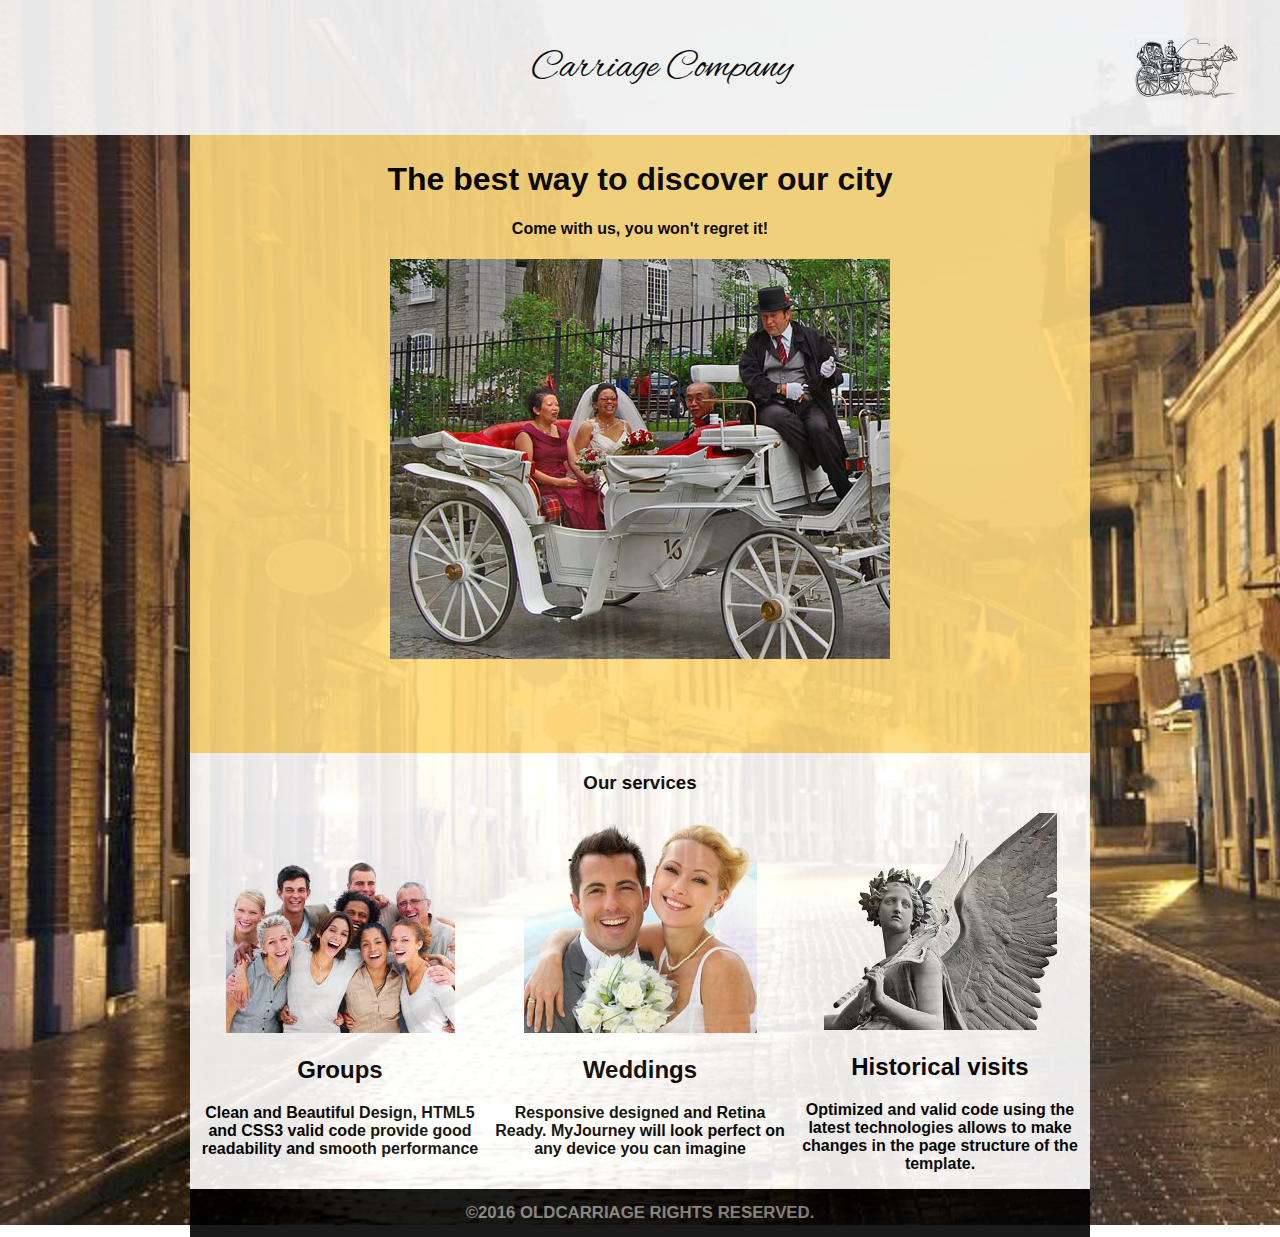
<file: index.html>
<!DOCTYPE html>
<html lang="en">
<head>
	<meta charset="UTF-8">
	<meta name="viewport" content="width=device-width, initial-scale=1.0">
	<title>project2-benny</title>
	<link href="https://fonts.googleapis.com/css?family=Alex+Brush&amp;subset=latin-ext" rel="stylesheet">
	<link rel="stylesheet" href="https://opensource.keycdn.com/fontawesome/4.7.0/font-awesome.min.css">
	<link rel="stylesheet" href="css/style.css">
</head>
<body>

<nav class="main-header-section">
    <div class="main-menu" >
		<div class="box"><a href="#" class="tab"><i class="fa fa-bars" aria-hidden="true"></i></a>
			<ul class="main-menu-content">
				<li><a href="#">Home</a></li>		
				<li><a href="html/gallery.html">Gallery</a></li>
				<li><a href="html/info-and-contact.html">Contact</a></li>
			</ul>  
	  	
	 		<!-- 	<p> Lorem ipsum dolor sit amet, consectetur adipisicing elit. Voluptates esse rem commodi quas sed iure adipisci corrupti! Quod nemo nostrum necessitatibus reiciendis ratione, molestias, repellendus inventore saepe. Ipsa, iste, unde!</p> -->
 		</div>		
		
	</div>

	<div class="company-name">
		<span>Carriage Company</span>
	</div>

	<div class="logo">
		<img  src="img/caleche-small.jpg" alt="Old Carriage Company">
		
	</div>
</nav>

<div class="container">

	<section class="main-title-section">
	    <h1>The best way to discover our city</h1>
		<h4>Come with us, you won't regret it!</h4>
		<img src="img/caleche-main-2.jpg" alt="">
  	</section>

	<section class="about-us-section">
		<h3>Our services</h3>
		<div class="subject group">
			<img src="img/subject-group.jpg" alt="group">
			<h2>Groups</h2>
			<p>Clean and Beautiful Design, HTML5 and CSS3
			valid code provide good readability and smooth performance
			</p>
		</div>
		<div class="subject wedding">
			<img src="img/subject-wedding.jpg" alt="wedding">
			<h2>Weddings</h2>
			<p>Responsive designed and Retina Ready. MyJourney
			will look perfect on any device you can imagine</p>
		</div>
		<div class="subject historic">
			<img src="img/historicalVisits2.jpg" alt="historical">
			<h2>Historical visits</h2>
			<p>Optimized and valid code using the latest technologies allows to make 
			changes in the page structure of the template.</p>
		</div>

	</section>

<!-- 	<section class="our-team-section">
		<h2>Our team</h2>
	</section> -->

	<footer class="footer">
		<h2>&copy;2016 OLDCARRIAGE RIGHTS RESERVED.</h2>
	</footer>
</div>
<script>	
	'use strict';
	var tab = document.querySelector('.tab');
	tab.addEventListener('click', function () {
	    this.parentElement.classList.toggle('open');
	});
	tw;
</script>

</body>
</html>
</file>
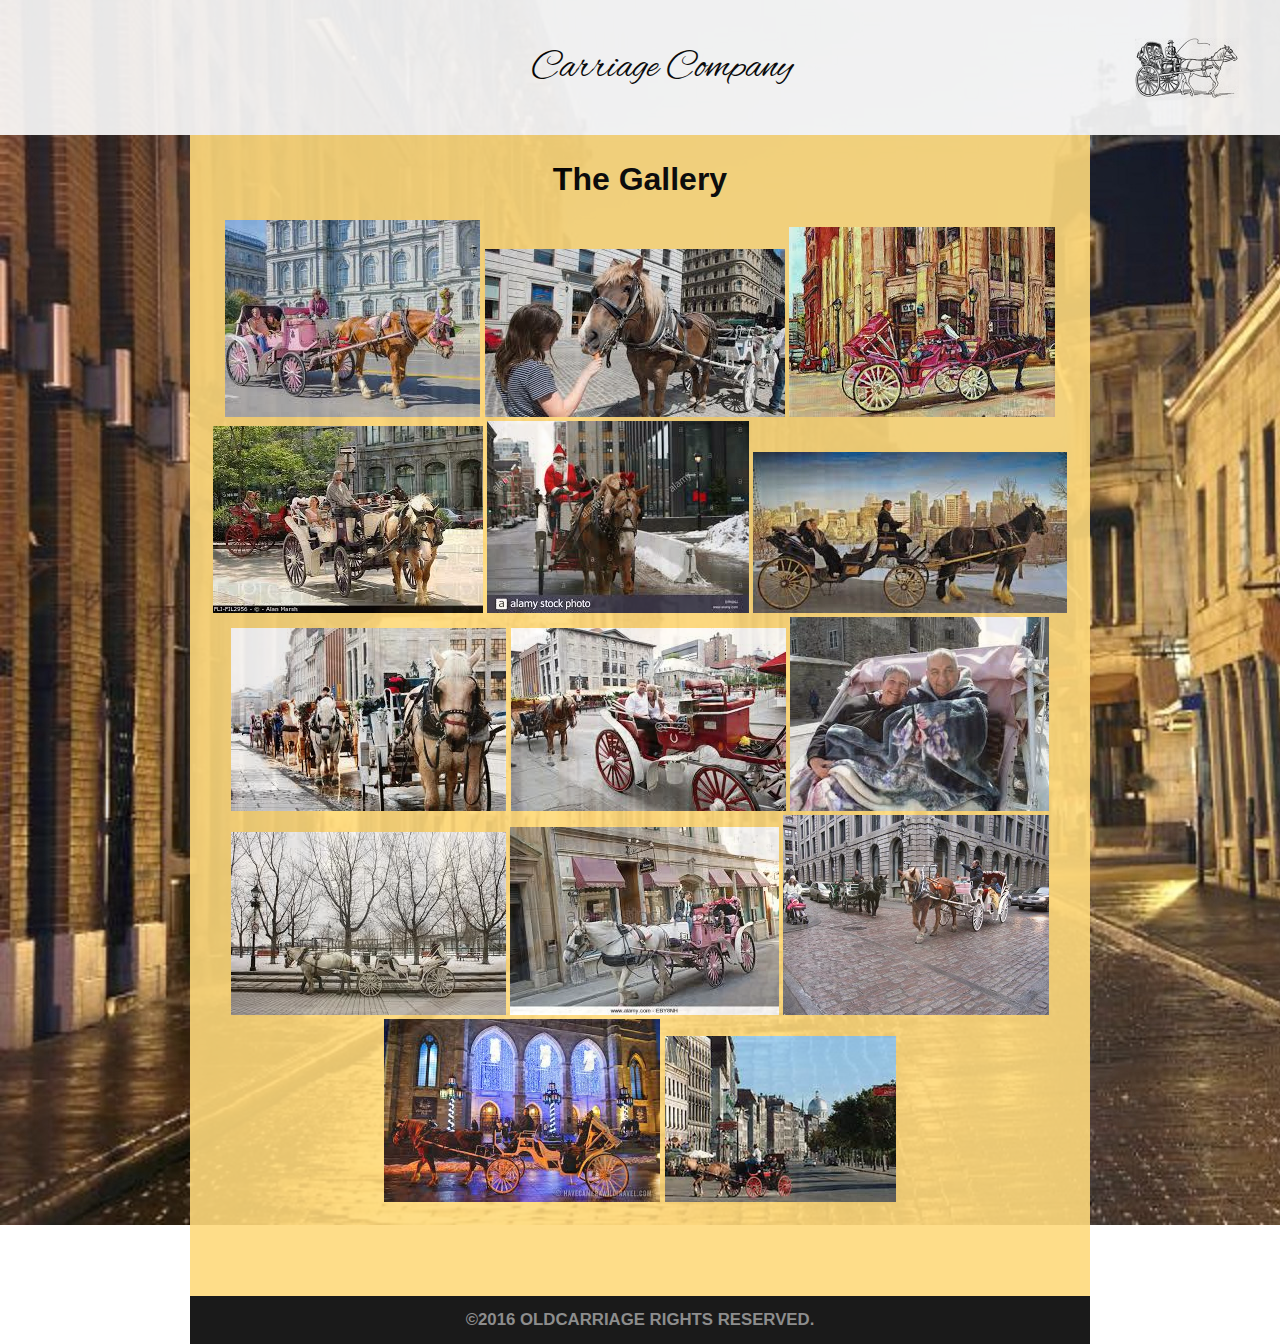
<file: html/gallery.html>
<!DOCTYPE html>
<html lang="en">
<head>
	<meta charset="UTF-8">
	<meta name="viewport" content="width=device-width, initial-scale=1.0">
	<title>project2-benny</title>
	<link href="https://fonts.googleapis.com/css?family=Alex+Brush&amp;subset=latin-ext" rel="stylesheet">
	<link rel="stylesheet" href="https://opensource.keycdn.com/fontawesome/4.7.0/font-awesome.min.css">
	<link rel="stylesheet" href="../css/style.css">
</head>
<body>

<nav class="main-header-section">
    <div class="main-menu" >
		<div class="box"><a href="#" class="tab"><i class="fa fa-bars" aria-hidden="true"></i></a>
		<ul class="main-menu-content">
			<li><a href="../index.html">Home</a></li>		
			<li><a href="gallery.html">Gallery</a></li>
			<li><a href="info-and-contact.html">Contact</a></li>
		</ul>  
  	
 		<!-- 	<p> Lorem ipsum dolor sit amet, consectetur adipisicing elit. Voluptates esse rem commodi quas sed iure adipisci corrupti! Quod nemo nostrum necessitatibus reiciendis ratione, molestias, repellendus inventore saepe. Ipsa, iste, unde!</p> -->
 		</div>	
	</div>

	<div class="company-name">
		<span>Carriage Company</span>
	</div>

	<div class="logo">
		<img  src="../img/caleche-small.jpg" alt="Old Carriage Company">
		
	</div>
</nav>

<div class="container">

	<section class="gallery">
	    <h1>The Gallery</h1>

		<img src="../img/gallery/images-1.jpg" alt="images-1">
		<img src="../img/gallery/images-2.jpg" alt="images-2">
		<img src="../img/gallery/images-3.jpg" alt="images-3">
		<img src="../img/gallery/images-4.jpg" alt="images-4">
		<img src="../img/gallery/images-5.jpg" alt="images-5">
		<img src="../img/gallery/images-6.jpg" alt="images-6">
		<img src="../img/gallery/images-7.jpg" alt="images-7">
		<img src="../img/gallery/images-8.jpg" alt="images-8">
		<img src="../img/gallery/images-9.jpg" alt="images-9">
		<img src="../img/gallery/images-10.jpg" alt="images-10">
		<img src="../img/gallery/images-11.jpg" alt="images-11">
		<img src="../img/gallery/images-12.jpg" alt="images-12">
		<img src="../img/gallery/images-13.jpg" alt="images-13">
		<img src="../img/gallery/images-14.jpg" alt="images-14">
  	</section>

	<footer class="footer">
		<h2>&copy;2016 OLDCARRIAGE RIGHTS RESERVED.</h2>
	</footer>
</div>
<script>	
	'use strict';
	var tab = document.querySelector('.tab');
	tab.addEventListener('click', function () {
	    this.parentElement.classList.toggle('open');
	});
	tw;
</script>
</body>
</html>
</file>
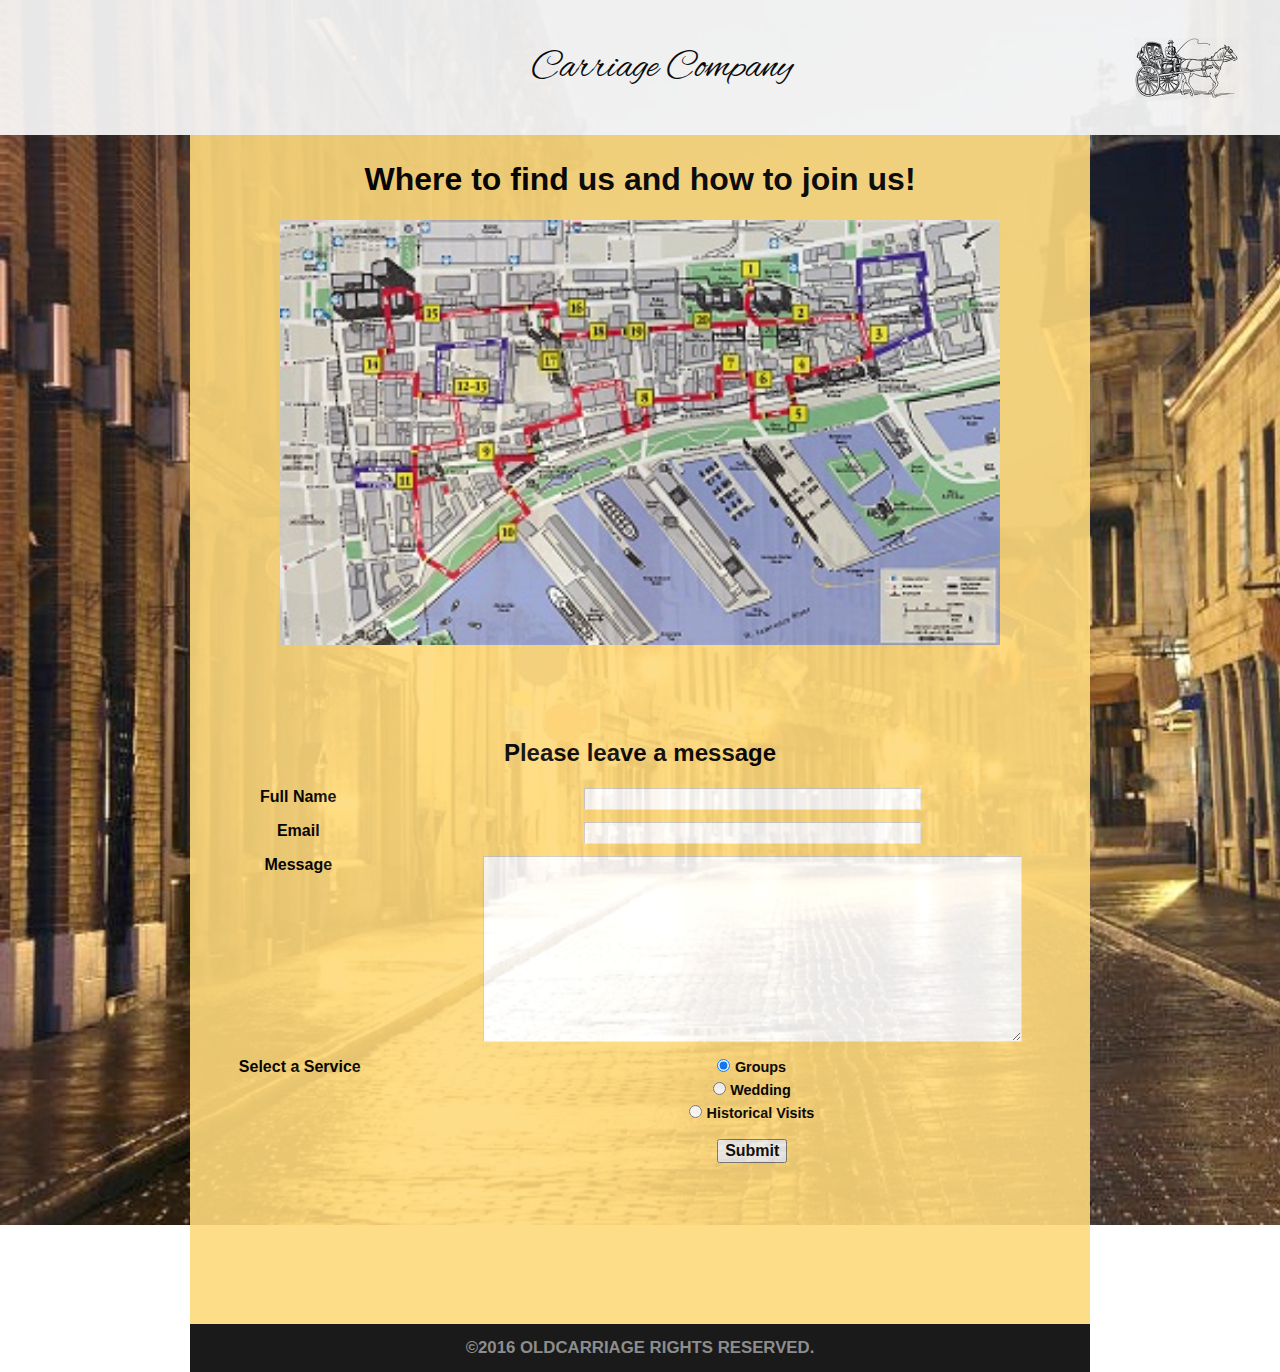
<file: html/info-and-contact.html>
<!DOCTYPE html>
<html lang="en">
<head>
	<meta charset="UTF-8">
	<meta name="viewport" content="width=device-width, initial-scale=1.0">
	<title>project2-benny</title>
	<link href="https://fonts.googleapis.com/css?family=Alex+Brush&amp;subset=latin-ext" rel="stylesheet">
	<link rel="stylesheet" href="https://opensource.keycdn.com/fontawesome/4.7.0/font-awesome.min.css">
	<link rel="stylesheet" href="../css/style.css">
</head>
<body>

<nav class="main-header-section">
    <div class="main-menu" >
		<div class="box"><a href="#" class="tab"><i class="fa fa-bars" aria-hidden="true"></i></a>
		<ul class="main-menu-content">
			<li><a href="../index.html">Home</a></li>		
			<li><a href="gallery.html">Gallery</a></li>
			<li><a href="info-and-contact.html">Contact</a></li>
		</ul>  
  	
 		<!-- 	<p> Lorem ipsum dolor sit amet, consectetur adipisicing elit. Voluptates esse rem commodi quas sed iure adipisci corrupti! Quod nemo nostrum necessitatibus reiciendis ratione, molestias, repellendus inventore saepe. Ipsa, iste, unde!</p> -->
 		</div>		
		
	</div>

	<div class="company-name">
		<span>Carriage Company</span>
	</div>

	<div class="logo">
		<img  src="../img/caleche-small.jpg" alt="Old Carriage Company">
		
	</div>
</nav>

<div class="container">

	<section class="info-and-contact">
	    <h1>Where to find us and how to join us!</h1>

		<img src="../img/0cartea_small.jpg" alt="carte">
  	</section>

  	<section class="write-to-us"> 
	  	<form action="#">

		  <header>
		    <h2>Please leave a message</h2>
		  </header>
		  
		  <div>
		    <label class="desc" id="title1" for="Field1">Full Name</label>
		    <div>
		      <input id="Field1" name="Field1" type="text" class="field text fn" value="" size="8" tabindex="1">
		    </div>
		  </div>
		    
		  <div>
		    <label class="desc" id="title3" for="Field3">
		      Email
		    </label>
		    <div>
		      <input id="Field3" name="Field3" type="email" spellcheck="false" value="" maxlength="255" tabindex="3"> 
		   </div>
		  </div>
		    
		  <div>
		    <label class="desc" id="title4" for="Field4">
		      Message
		    </label>
		  
		    <div>
		      <textarea id="Field4" name="Field4" spellcheck="true" rows="10" cols="50" tabindex="4"></textarea>
		    </div>
		  </div>
		    
		  <div>
		    <fieldset>
		    
		      <legend id="title5" class="desc">
		        Select a Service
		      </legend>
		      
		      <div>
		      	<input id="radioDefault_5" name="Field5" type="hidden" value="">
		      	<div>
		      		<input id="Field5_0" name="Field5" type="radio" value="Groups" tabindex="5" checked="checked">
		      		<label class="choice" for="Field5_0">Groups</label>
		      	</div>
		        <div>
		        	<input id="Field5_1" name="Field5" type="radio" value="Wedding" tabindex="6">
		        	<label class="choice" for="Field5_1">Wedding</label>
		        </div>
		        <div>
		        	<input id="Field5_2" name="Field5" type="radio" value="Historical vists" tabindex="7">
		        	<label class="choice" for="Field5_2">Historical Visits</label>
		        </div>
		      </div>
		    </fieldset>
		  </div>
		  
		  <div>
				<div>
		  		<input id="saveForm" name="saveForm" type="submit" value="Submit">
		    </div>
			</div>
		  
		</form>

  	</section>

	<footer class="footer">
		<h2>&copy;2016 OLDCARRIAGE RIGHTS RESERVED.</h2>
	</footer>
</div>


<script>	
	'use strict';
	var tab = document.querySelector('.tab');
	tab.addEventListener('click', function () {
	    this.parentElement.classList.toggle('open');
	});
	tw;
</script>

</body>
</html>
</file>
<file: css/style.css>
/*==============================================================*/
/*   RESET CSS and global properties                            */
/*==============================================================*/

progress,sub,sup{vertical-align:baseline;}button,hr,input{overflow:visible;}html{font-family:sans-serif;-ms-text-size-adjust:100%;-webkit-text-size-adjust:100%;}body{margin:0;} figcaption, menu,article,aside,details,figure,footer,header,main,nav,section,summary{display:block;}audio,canvas,progress,video{display:inline-block;}audio:not([controls]){display:none;height:0;} [hidden],template{display:none;}a{background-color:transparent;-webkit-text-decoration-skip:objects;}a:active,a:hover{outline-width:0;}abbr[title]{border-bottom:none;text-decoration:underline;text-decoration:underline dotted;}b,strong{font-weight:bolder;}dfn{font-style:italic;}h1{font-size:2em;margin:.67em 0;}mark{background-color:#ff0;color:#000;}small{font-size:80%;}sub,sup{font-size:75%;line-height:0;position:relative;}sub{bottom:-.25em;}sup{top:-.5em;}img{border-style:none;}svg:not(:root){overflow:hidden;}code,kbd,pre,samp{font-family:monospace,monospace;font-size:1em;}figure{margin:1em 40px;}hr{box-sizing:content-box;height:0;}button,input,select,textarea{font:inherit;margin:0;}optgroup{font-weight:700;}button,input{}button,select{text-transform:none;}[type=submit], [type=reset],button,html [type=button]{-webkit-appearance:button;}[type=button]::-moz-focus-inner,[type=reset]::-moz-focus-inner,[type=submit]::-moz-focus-inner,button::-moz-focus-inner{border-style:none;padding:0;}[type=button]:-moz-focusring,[type=reset]:-moz-focusring,[type=submit]:-moz-focusring,button:-moz-focusring{outline:ButtonText dotted 1px;}fieldset{border:1px solid silver;margin:0 2px;padding:.35em .625em .75em;}legend{box-sizing:border-box;color:inherit;display:table;max-width:100%;padding:0;white-space:normal;}textarea{overflow:auto;}[type=checkbox],[type=radio]{box-sizing:border-box;padding:0;}[type=number]::-webkit-inner-spin-button,[type=number]::-webkit-outer-spin-button{height:auto;}[type=search]{-webkit-appearance:textfield;outline-offset:-2px;}[type=search]::-webkit-search-cancel-button,[type=search]::-webkit-search-decoration{-webkit-appearance:none;}::-webkit-input-placeholder{color:inherit;opacity:.54;}::-webkit-file-upload-button{-webkit-appearance:button;font:inherit;}

.clearfix::after{
  visibility:hidden;
  display:block;
  content:" ";
  clear:both;
  height:0;
}

html {
  box-sizing:border-box;
}

*,*::before,*::after{
  box-sizing:inherit;
}

/*==============================================================*/
/*   Global project properties                                  */
/*==============================================================*/

body {
  background-image: url("../img/vieux-montreal.jpg");
  background-repeat: no-repeat;
  background-attachment: fixed;
  opacity: 0.9;

  display: -webkit-flex;
  /* display: -moz-box; */
  /* display: -ms-flexbox; */
  display: flex;
  justify-content: center;
  padding: 0 4%;
  
}

/*==============================================================*/
/*   Main Header section                                        */
/*==============================================================*/

.main-header-section {
  position:fixed;
  display: flex;
  display: -webkit-flex;
  display: -ms-flexbox;
  justify-content: space-around;
  align-items: center;
  align-content: center;
  min-height: 15vh;
  max-height: 15vh;
  color: black;
  background: white;
  width: 100vw;
}

.logo img {
  float: right;
  padding-right: 10%;
}

.main-menu {
  padding-left: 5%;
}

.company-name { /* div */
  font-family: 'Alex Brush', cursive;
  font-size: 3em;
  color: black;
  text-align: center;
}

.main-menu {
  text-align: right;
}

.logo, .company-name, .main-menu { /* div */
  -webkit-flex: 1 100%;
  /* -moz-box-flex: 1 100%; */
  flex: 1 100%;
  max-width: 33%;
  max-width: 50%;
  max-height: 100%;
}


.main-header-section .main-menu { /* div */
  -webkit-flex: 1 100%;
  /* -moz-box-flex: 1 100%; */
  flex: 1 100%;
}

.main-menu-content li {
  list-style-type: none;
  background-color: white;
  background: white;
}

.main-menu-content li a {
  background: white;
}

.box {
  width: 220px;
  background: white;
  padding: 0 40px 0 0px;
  position: relative;
  -webkit-transition: all 0.4s;
  transition: all 0.4s;
  -webkit-transform: translateX(-100%);
          transform: translateX(-100%);
  text-align: left;
  line-height: 25px;
}
.box.open {
  -webkit-transform: translateX(0);
          transform: translateX(0);
}

.tab {
  position: absolute;
  right: -30px;
  background: white;
  color: black;
  padding: 30px 0px 20px 0px;
}

@media (max-width: 500px) {
    .box {
      width: 110px;
      background: white;
      padding: 5px 20px 5px 0px;
      position: relative;
      -webkit-transition: all 0.4s;
      transition: all 0.4s;
      -webkit-transform: translateY(2%);
      transform: translateY(2%);
      text-align: left;
      line-height: 20px;
    } 

    .tab {
      position: absolute;
      right: 0px;
      background: white;
      color: black;
      padding: 30px 0px 20px 0px;
    }

    .fa-bars {
      visibility: hidden;
    }
}


/*==============================================================*/
/*   Main screen section                                        */
/*==============================================================*/

.container {
  max-width: 900px;
  display: -moz-box;
  display: -ms-flexbox;
  display: -webkit-flex;
  display: flex;
  -webkit-flex-flow: row wrap;
  flex-flow: row wrap;
  font-weight: bold;
  text-align: center;
  justify-content: space-around;

}

.container > * {
  -webkit-flex: 1 100%;

  flex: 1 100%;
}


.main-title-section, .gallery, .info-and-contact, .write-to-us {
  padding-bottom: 10%;
  min-height: 65vh;
  background: #FEDA7C;
  color: black;
}

.main-title-section, .gallery, .info-and-contact {
  padding-top: 140px;
 }

.info-and-contact img {
  min-width: 80%
}

.main-title-section img {
  -webkit-flex: 1 100%;
  flex: 1 100%;
  max-width: 100%;
  max-height: 100%;
}

.about-us-section {
  display: flex;
  display: -webkit-flex;
  -webkit-flex-wrap: wrap;
  flex-wrap: wrap;
  justify-content: space-between;
  background: white;
  color: black;
}

.about-us-section h3 {
  min-width: 100%;
}

.subject {
  -webkit-flex: 1 20%;
  flex: 1 20%;
}


.footer {
  font-size: 0.7em;
  background: black;
  color: grey;
}


/*@media all and (min-width: 600px) {

}

@media all and (min-width: 800px) {
  .main-title {
    flex: 3 0px;
  }

  .main-title {
    order: 2;
  }

  .footer {
    order: 4;
  }
}
*/

@media (max-width: 1300px) {
  .main-header-section .logo img { 
    max-width: 90%;
    max-height: 90%;
  }

  .main-header-section .company-name {
    font-size: 2.5em;
    text-align: center;
  }
}

@media (max-width: 800px) {

  .main-header-section .company-name {
    font-size: 2em;
    text-align: center;
  }


  .subject {
    -webkit-flex: 1 100%;

    flex: 1 100%;
  }
}


@media (max-width: 430px) {

  .main-header-section .logo img { 
    display: none;
  }  

  .main-header-section {
    font-size: 0.75em;
    text-align: center;
  }

  .company-name, .info-and-contact, .write-to-us {
    font-size: 0.65em;
    text-align: center;
  }

  
  
  .subject {
    -webkit-flex: 1 100%;
    flex: 1 100%;
  }
}

/* =============== */
/* Form management */

form header {
  margin: 0 0 20px 0; 
}
form header div {
  font-size: 90%;
  color: #999;
}
form header h2 {
  margin: 0 0 5px 0;
}
form > div {
  clear: both;
  overflow: hidden;
  padding: 1px;
  margin: 0 0 10px 0;
}
form > div > fieldset > div > div {
  margin: 0 0 5px 0;
}
form > div > label,
legend {
  width: 25%;
  float: left;
  padding-right: 10px;
}
form > div > div,
form > div > fieldset > div {
  width: 75%;
  float: right;
}
form > div > fieldset label {
  font-size: 90%;
}
fieldset {
  border: 0;
  padding: 0;
}

input[type=text],
input[type=email],
input[type=url],
input[type=password],
textarea {
  width: 80%;
  border-top: 1px solid #ccc;
  border-left: 1px solid #ccc;
  border-right: 1px solid #eee;
  border-bottom: 1px solid #eee;
}
input[type=text],
input[type=email],
input[type=url],
input[type=password] {
  width: 50%;
}
input[type=text]:focus,
input[type=email]:focus,
input[type=url]:focus,
input[type=password]:focus,
textarea:focus {
  outline: 0;
  border-color: #4697e4;
}

@media (max-width: 400px) {
  form > div {
    margin: 0 30px 15px 60px; 
  }
  form > div > label,
  legend {
    width: 90%;
    float: none;
    margin: 0 30px 5px 0;
  }
  form > div > div,
  form > div > fieldset > div {
    width: 90%;
    float: none;
  }
  input[type=text],
  input[type=email],
  input[type=url],
  input[type=password],
  textarea,
  select {
    width: 90%; 
  }
}
</file>
